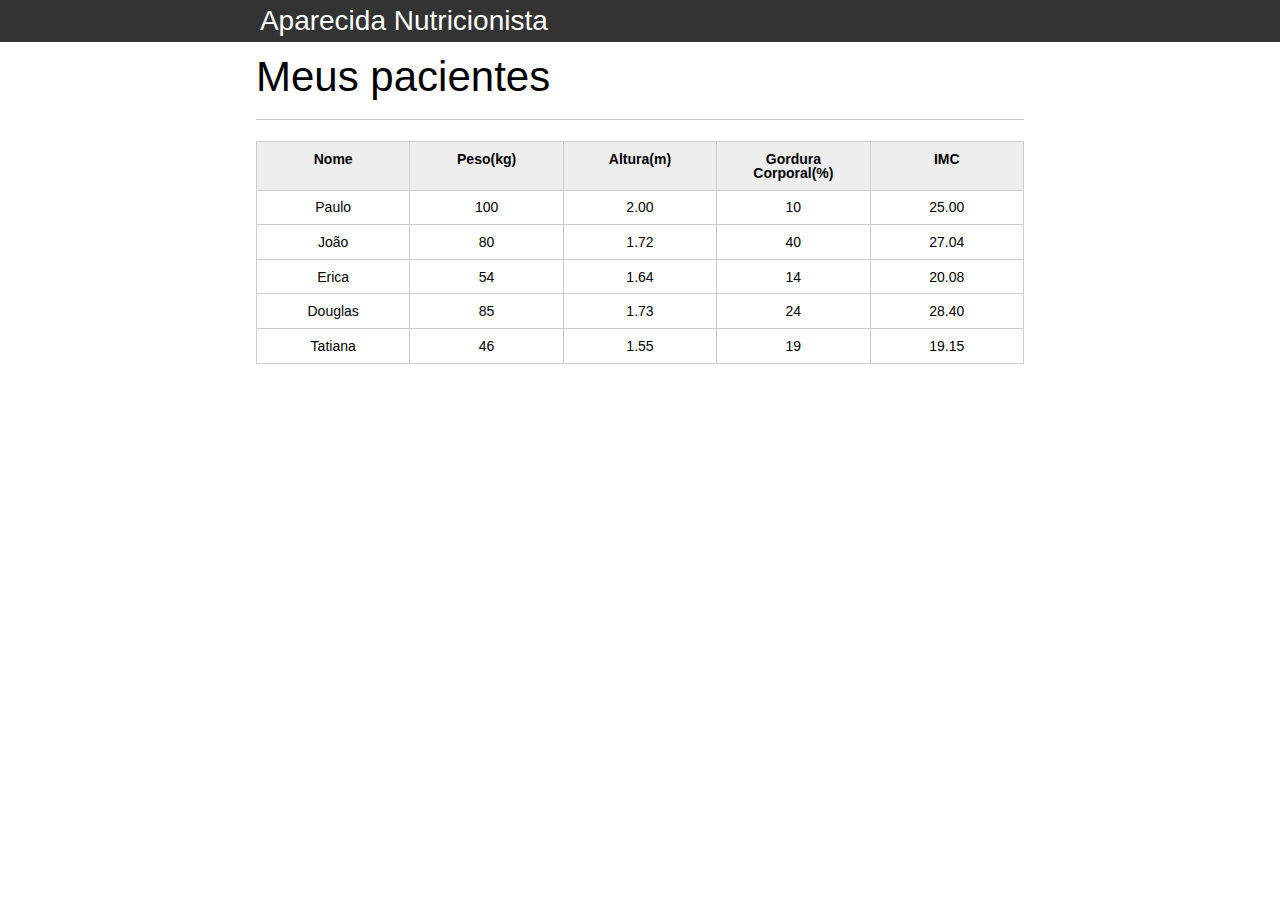
<file: Aula Formularios Eventos/IJS/introducao-javascript/index.html>
<!DOCTYPE html>
<html lang="pt-br">
	<head>
		<meta charset="UTF-8">
		<title>Aparecida Nutrição</title>
		<link rel="icon" href="favicon.ico" type="image/x-icon">
		<link rel="stylesheet" type="text/css" href="css/reset.css">
		<link rel="stylesheet" type="text/css" href="css/index.css">

	</head>
	<body>

		<header>
			<div class="container">
				<h1>Aparecida Nutrição</h1>
			</div>
		</header>
		<main>
			<section class="container">
				<h2>Meus pacientes</h2>
				<table>
					<thead>
						<tr>
							<th>Nome</th>
							<th>Peso(kg)</th>
							<th>Altura(m)</th>
							<th>Gordura Corporal(%)</th>
							<th>IMC</th>
						</tr>
					</thead>
					<tbody id="tabela-pacientes">
						<tr class="paciente" >
							<td class="info-nome">Paulo</td>
							<td class="info-peso">100</td>
							<td class="info-altura">2.00</td>
							<td class="info-gordura">10</td>
							<td class="info-imc">0</td>
						</tr>

						<tr class="paciente" >
							<td class="info-nome">João</td>
							<td class="info-peso">80</td>
							<td class="info-altura">1.72</td>
							<td class="info-gordura">40</td>
							<td class="info-imc">0</td>
						</tr>

						<tr class="paciente" >
							<td class="info-nome">Erica</td>
							<td class="info-peso">54</td>
							<td class="info-altura">1.64</td>
							<td class="info-gordura">14</td>
							<td class="info-imc">0</td>
						</tr>

						<tr class="paciente">
							<td class="info-nome">Douglas</td>
							<td class="info-peso">85</td>
							<td class="info-altura">1.73</td>
							<td class="info-gordura">24</td>
							<td class="info-imc">0</td>
						</tr>
						<tr class="paciente" >
							<td class="info-nome">Tatiana</td>
							<td class="info-peso">46</td>
							<td class="info-altura">1.55</td>
							<td class="info-gordura">19</td>
							<td class="info-imc">0</td>
						</tr>
					</tbody>
				</table>

			</section>
		</main>
<script>
var titulo = document.querySelector("h1");
titulo.textContent = "Aparecida Nutricionista";

var pacientes = document.querySelectorAll(".paciente");

for (var i = 0; i < pacientes.length; i++) {

    var paciente = pacientes[i];

    var tdPeso = paciente.querySelector(".info-peso");
    var peso = tdPeso.textContent;

    var tdAltura = paciente.querySelector(".info-altura");
    var altura = tdAltura.textContent;

    var tdImc = paciente.querySelector(".info-imc");

    var pesoEhValido = true;
    var alturaEhValida = true;

    if (peso <= 0 || peso >= 1000) {
        console.log("Peso inválido!");
        pesoEhValido = false;
        tdImc.textContent = "Peso inválido";
    }

    if (altura <= 0 || altura >= 3.00) {
        console.log("Altura inválida!");
        alturaEhValida = false;
        tdImc.textContent = "Altura inválida";
    }

  if (alturaEhValida && pesoEhValido) {
        var imc = peso / (altura * altura);
        tdImc.textContent = imc.toFixed(2);
    }
}

</script>
	</body>
</html>
</file>
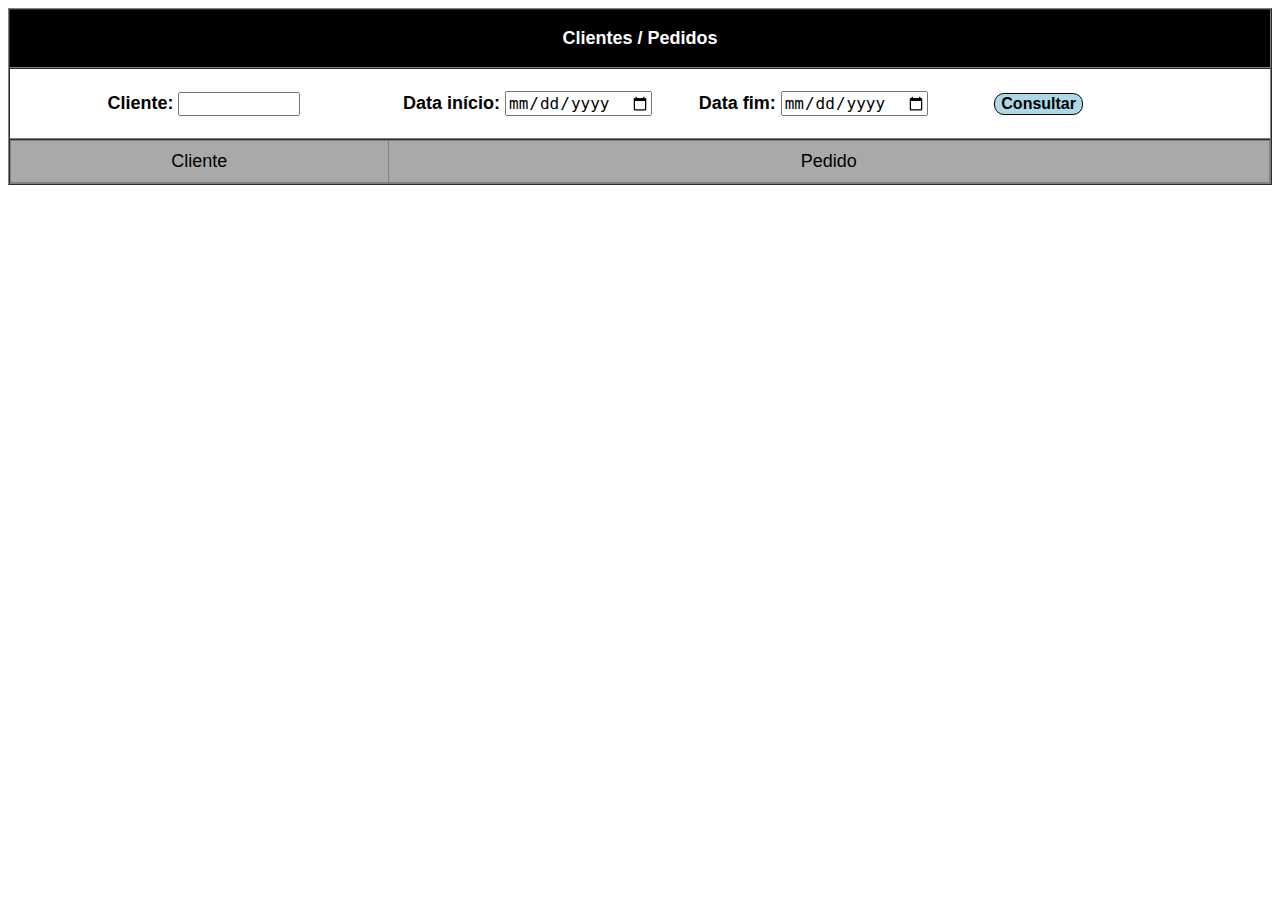
<file: Aula Formularios Eventos/consultaclientespedido.html>
<!DOCTYPE html>
<html lang="pt-br">
<head>
    <meta charset="UTF-8">
    <meta name="viewport" content="width=device-width, initial-scale=1.0">
    <title>Cadastro Produtos</title>
    <link rel="icon" type="image/png" href="ped1.png">
    <style>

.digita {
color: black;
font-size: 16px;
}

.form-submit-button {
background: lightblue;
color: black;
border: 1px solid black;
border-radius: 10px;
text-shadow: none;
font-size: 16px;
font-weight: bold;
spacing:30px;
}

.form-submit-button:hover {
background: blue;
color: #fff;
border: 4px outset gray;
border-radius: 20px;
text-shadow: none;
}

</style>
</head>

<body>


<div align="center">
    <center>
       <table border="1" cellpadding="0" cellspacing="0" width=100%>
        <tr>
            <td bgcolor="black" width=100%> 
            <font color="white" face="Arial" size=4><b>
                <p align="center" id="topo">Clientes / Pedidos</p></b>
            </font>
            </td>
        </tr>
        <tr>
            <td>
             <form method="POST">
              <input type="hidden" name="operacao" value="incluir">
              <table border="0" cellpadding="20">
               <tr>
                <td width="5%" align="left"><p></p></td>
               <td width="20%" align="left">
                <font color="black" face="Arial" size=4>
                <b>Cliente:</b>
                <input class="digita" type="text" id="codigo" name="codigo" size="10" maxlength="10">
                <br>
                </font>
               </td>
               <td width="20%" align="left">
                <font color="black" face="Arial" size=4>
                <b>Data início:</b>
                <input class="digita" type="date" id="categoria" name="categoria" size="50">
                <br>
                </font>
               </td>
               <td width="20%" align="left" rowspan="2">
                <font color="black" face="Arial" size=4>
                <b>Data fim:</b>
                <input class="digita" type="date" id="categoria" name="categoria" size="50">
                </font>
               </td>
                <td width="20%" align="left">
                <font color="black" face="Arial" size=4>
                <input class="form-submit-button" type="submit" value="Consultar" name="salvar">
                </font>
               </td>               </tr>
               </table>
             </form>
            </td>

<tr>
<td bgcolor="darkgray">
    <form method="POST">
    <input type="hidden" name="operacao" value="consulta">
    <table width="100%" border="1" cellpadding="10" style="border-collapse:collapse;">
        <td width="30%" align="center">
            <font color="black" face="Arial" size=4>
              Cliente
            </font>
           </td>
     <td width="70%" align="center">
        <font color="black" face="Arial" size=4>
            Pedido
        </font>
    </td>
   </table>
</form>
</td>
</tr>

</tr>
    </table>
    </center>
</div>

</body>
</html>
</file>
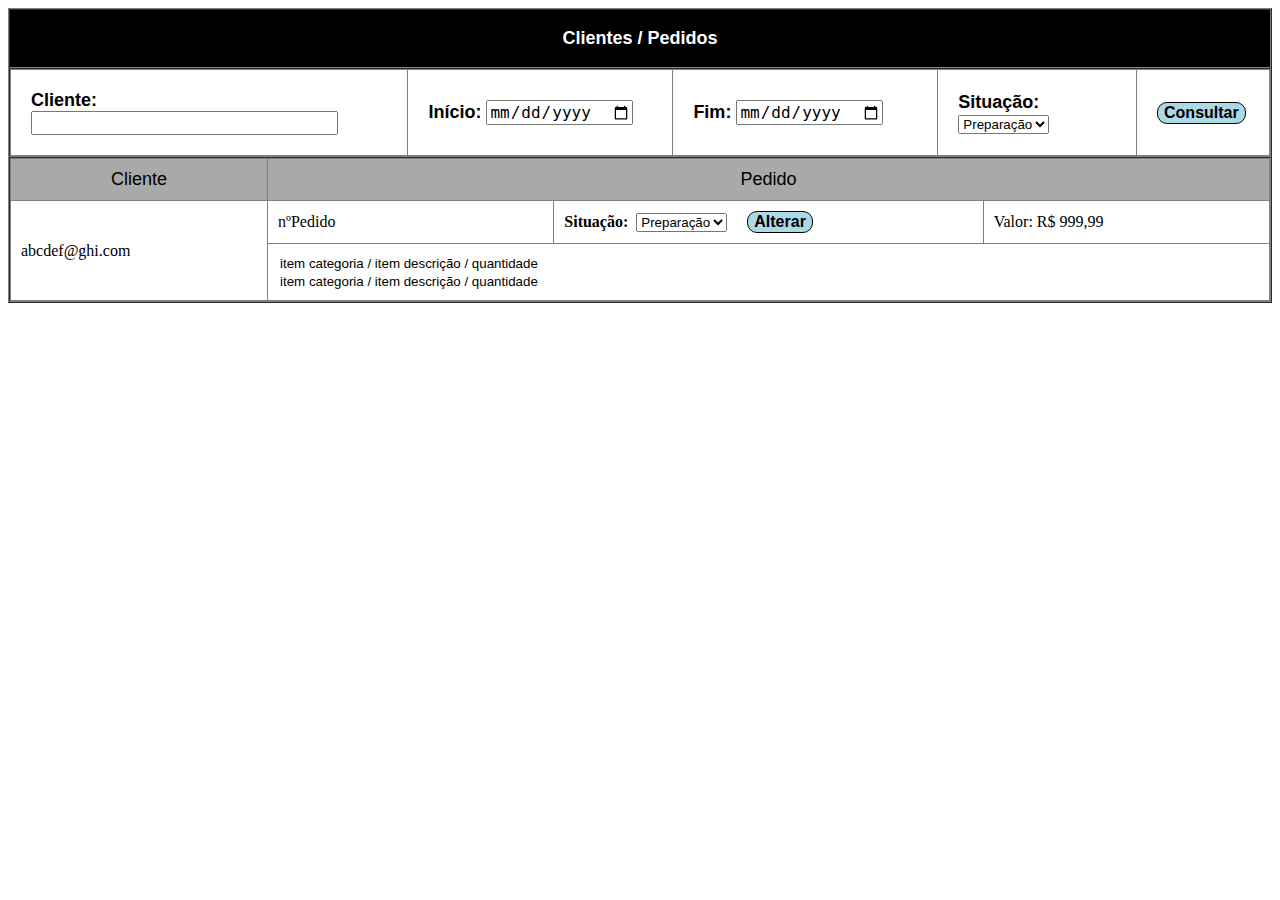
<file: Aula Formularios Eventos/consultaeatualizapedidos.html>
<!DOCTYPE html>
<html lang="pt-br">
<head>
    <meta charset="UTF-8">
    <meta name="viewport" content="width=device-width, initial-scale=1.0">
    <title>Cadastro Produtos</title>
    <link rel="icon" type="image/png" href="ped1.png">
    <style>

.input1{
    box-shadow: 0 0 0 0;
    border: 0 none;
    outline: 0;
}

.digita {
color: black;
font-size: 16px;
}

.form-submit-button {
background: lightblue;
color: black;
border: 1px solid black;
border-radius: 10px;
text-shadow: none;
font-size: 16px;
font-weight: bold;
spacing:30px;
}

.form-submit-button:hover {
background: blue;
color: #fff;
border: 4px outset gray;
border-radius: 20px;
text-shadow: none;
}

.table2 {
  border-collapse: collapse;
}

</style>
</head>

<body>


<div align="center">
    <center>
       <table border="1" cellpadding="0" cellspacing="0" width=100%>
        <tr>
            <td bgcolor="black" width=100%> 
            <font color="white" face="Arial" size=4><b>
                <p align="center" id="topo">Clientes / Pedidos</p></b>
            </font>
            </td>
        </tr>
        <tr>
            <td>
             <form method="POST">
              <input type="hidden" name="operacao" value="incluir">
              <table border="1" cellpadding="20" class="table2">
               <tr>
               <td width="30%" align="left">
                <font color="black" face="Arial" size=4>
                <b>Cliente:</b>
                <input class="digita" type="text" id="codigo" name="codigo" size="30" maxlength="30">
                <br>
                </font>
               </td>
               <td width="20%" align="left">
                <font color="black" face="Arial" size=4>
                <b>Início:</b>
                <input class="digita" type="date" id="categoria" name="categoria" size="50">
                <br>
                </font>
               </td>
               <td width="20%" align="left" rowspan="2">
                <font color="black" face="Arial" size=4>
                <b>Fim:</b>
                <input class="digita" type="date" id="categoria" name="categoria" size="50">
                </font>
               </td>

                <td width="15%" align="left">
                 <font color="black" face="Arial" size=4>
                 <b>Situação:  &nbsp;</b><select id="cars">
                    <option value="preparação">Preparação</option>
                    <option value="pronto">Pronto</option>
                    <option value="entregue">Entregue</option>
                  </select>
                 <br>
                 </font>
                </td>


                <td width="5%" align="left">
                <font color="black" face="Arial" size=4>
                <input class="form-submit-button" type="submit" value="Consultar" name="salvar">
                </font>
               </td>               </tr>
               </table>
             </form>
            </td>

<tr>
<td bgcolor="darkgray">
    <form method="POST">
    <input type="hidden" name="operacao" value="consulta">
    <table width="100%" border="1" cellpadding="10" style="border-collapse:collapse;">
        <td width="30%" align="center">
            <font color="black" face="Arial" size=4>
              Cliente
            </font>
           </td>
     <td width="70%" align="center" colspan="3">
        <font color="black" face="Arial" size=4>
            Pedido
        </font>
    </td>

<tr bgcolor="white" color="gray">
<td width="30%" align="left" rowspan="3">
abcdef@ghi.com
</td>
<td width="10%" align="left">
nºPedido
</td>

                <td width="15%" align="left">
                 <b>Situação:  &nbsp;</b><select id="cars">
                    <option value="preparação">Preparação</option>
                    <option value="pronto">Pronto</option>
                    <option value="entregue">Entregue</option>
                  </select>
                &nbsp;&nbsp;&nbsp;&nbsp;<input class="form-submit-button" type="submit" value="Alterar" name="salvar">
                </td>
<td width="10%" align="left">
Valor: R$ 999,99
</td>
</tr>
<tr bgcolor="white"  color="gray">
<td colspan="3" rowspan="2">
<input class="input1" type="text" value="item categoria / item descrição / quantidade" size="120" maxlength="120" readonly/><br>
<input class="input1" type="text" value="item categoria / item descrição / quantidade" size="120" maxlength="120" readonly/>
</td>
</tr>
   </table>
</form>
</td>
</tr>

</tr>
    </table>
    </center>
</div>

</body>
</html>
</file>
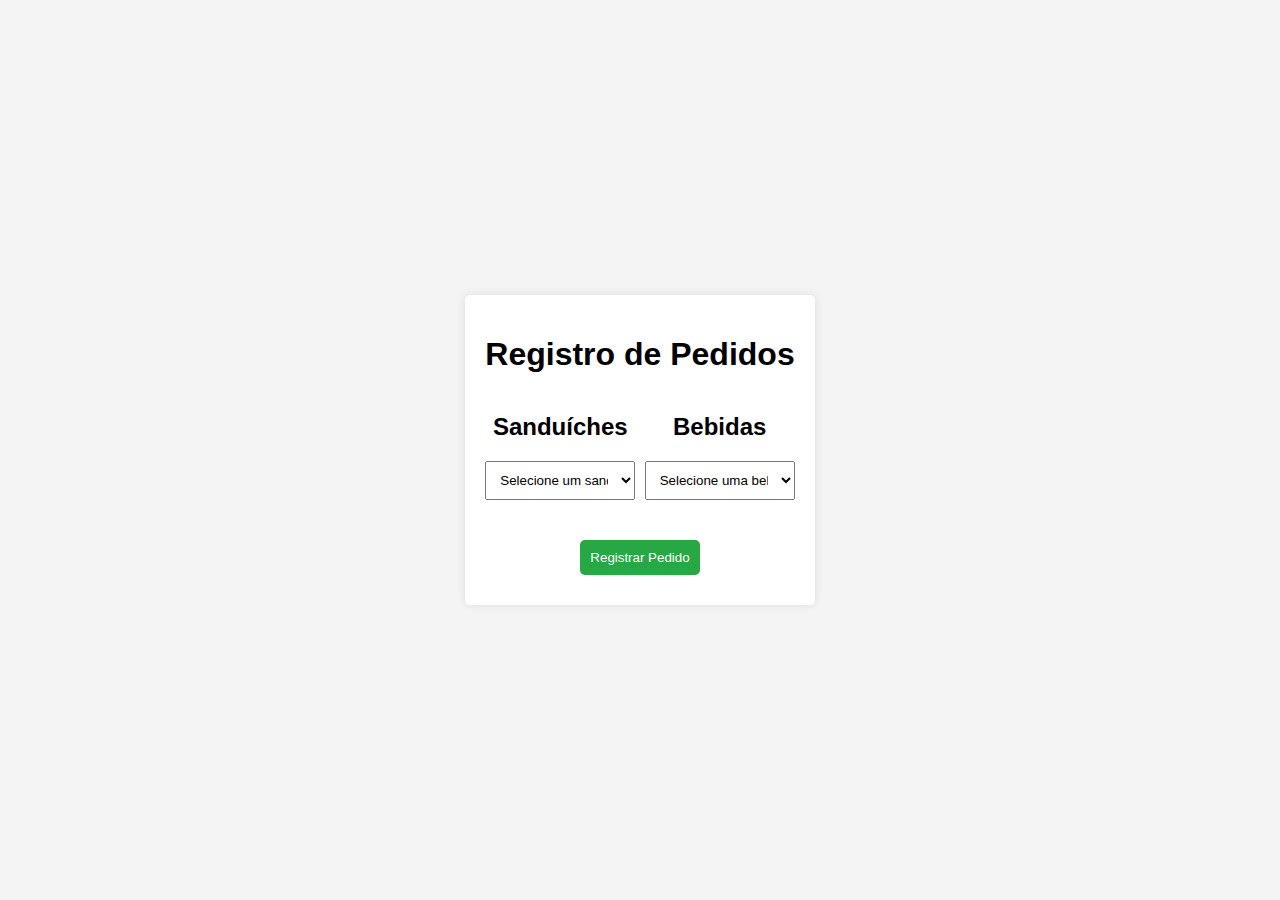
<file: Aula Formularios Eventos/pedido.html>
<!DOCTYPE html>
<html lang="pt-BR">
<head>
    <meta charset="UTF-8">
    <meta name="viewport" content="width=device-width, initial-scale=1.0">
    <title>Registro de Pedidos</title>
    <link rel="stylesheet" href="styles.css">
</head>
<body>
    <div class="container">
        <h1>Registro de Pedidos</h1>
        <form id="orderForm">
            <div class="list-container">
                <div>
                    <h2>Sanduíches</h2>
                    <select id="sandwich" required>
                        <option value="">Selecione um sanduíche</option>
                        <option value="Sanduíche 1">Sanduíche 1</option>
                        <option value="Sanduíche 2">Sanduíche 2</option>
                        <option value="Sanduíche 3">Sanduíche 3</option>
                        <option value="Sanduíche 4">Sanduíche 4</option>
                        <option value="Sanduíche 5">Sanduíche 5</option>
                        <option value="Sanduíche 6">Sanduíche 6</option>
                        <option value="Sanduíche 7">Sanduíche 7</option>
                        <option value="Sanduíche 8">Sanduíche 8</option>
                        <option value="Sanduíche 9">Sanduíche 9</option>
                        <option value="Sanduíche 10">Sanduíche 10</option>
                    </select>
                </div>
                <div>
                    <h2>Bebidas</h2>
                    <select id="drink" required>
                        <option value="">Selecione uma bebida</option>
                        <option value="Bebida 1">Bebida 1</option>
                        <option value="Bebida 2">Bebida 2</option>
                        <option value="Bebida 3">Bebida 3</option>
                        <option value="Bebida 4">Bebida 4</option>
                        <option value="Bebida 5">Bebida 5</option>
                        <option value="Bebida 6">Bebida 6</option>
                        <option value="Bebida 7">Bebida 7</option>
                        <option value="Bebida 8">Bebida 8</option>
                        <option value="Bebida 9">Bebida 9</option>
                        <option value="Bebida 10">Bebida 10</option>
                    </select>
                </div>
            </div>
            <button type="submit">Registrar Pedido</button>
        </form>
        
        <div id="orderConfirmation" class="confirmation"></div>
    </div>
    
    <script src="script.js"></script>
</body>
</html>
</file>
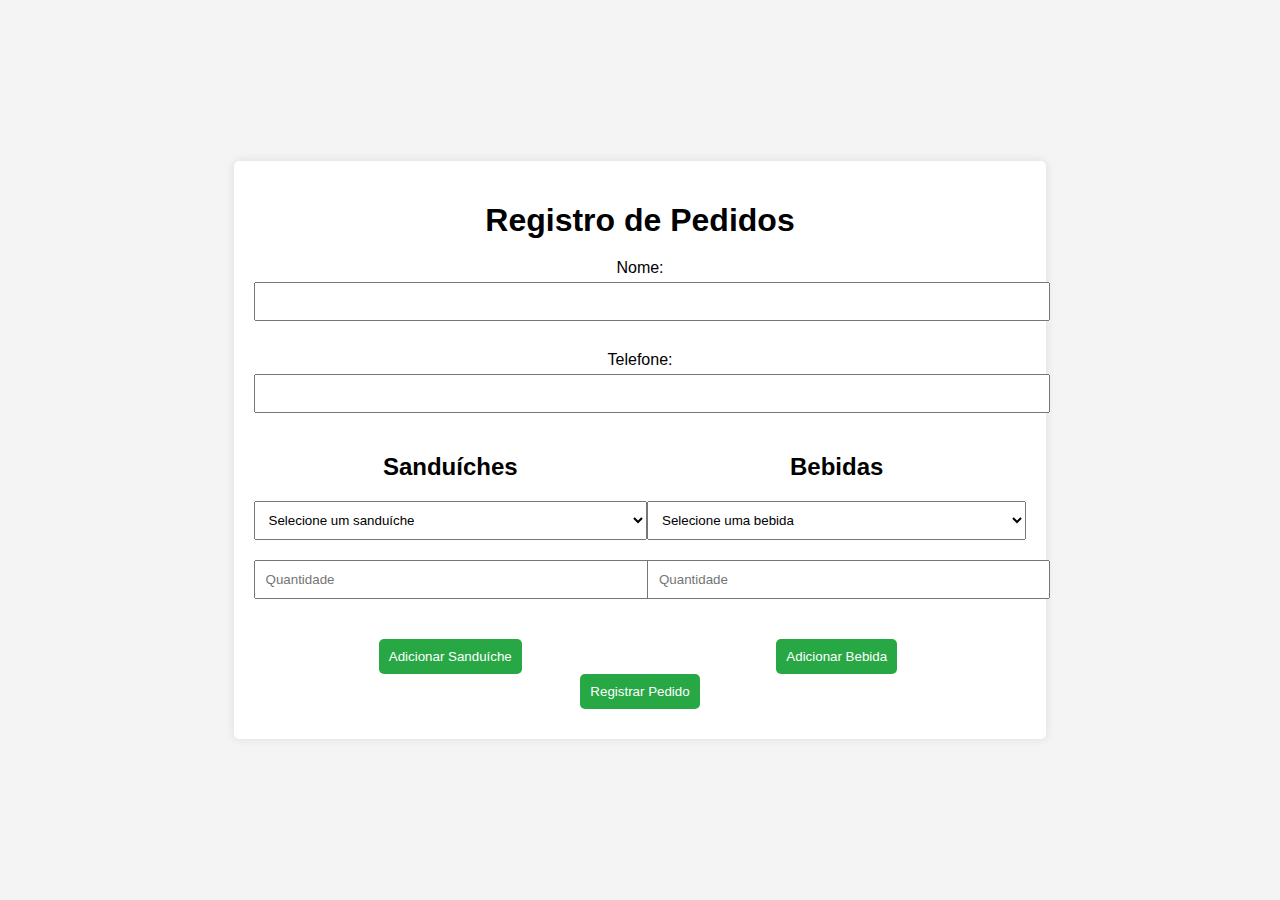
<file: Aula Formularios Eventos/pedido2.html>
<!DOCTYPE html>
<html lang="pt-BR">
<head>
    <meta charset="UTF-8">
    <meta name="viewport" content="width=device-width, initial-scale=1.0">
    <title>Registro de Pedidos</title>
    <link rel="stylesheet" href="styles2.css">
</head>
<body>
    <div class="container">
        <h1>Registro de Pedidos</h1>
        <form id="orderForm">
            <label for="name">Nome:</label>
            <input type="text" id="name" required>

            <label for="phone">Telefone:</label>
            <input type="tel" id="phone" required>

            <div class="list-container">
                <div>
                    <h2>Sanduíches</h2>
                    <div class="item">
                        <select class="sandwich" required>
                            <option value="">Selecione um sanduíche</option>
                            <option value="Sanduíche 1">Sanduíche 1</option>
                            <option value="Sanduíche 2">Sanduíche 2</option>
                            <option value="Sanduíche 3">Sanduíche 3</option>
                            <option value="Sanduíche 4">Sanduíche 4</option>
                            <option value="Sanduíche 5">Sanduíche 5</option>
                        </select>
                        <input type="number" class="quantity" min="1" placeholder="Quantidade" required>
                    </div>
                    <button type="button" id="addSandwich">Adicionar Sanduíche</button>
                </div>
                <div>
                    <h2>Bebidas</h2>
                    <div class="item">
                        <select class="drink" required>
                            <option value="">Selecione uma bebida</option>
                            <option value="Bebida 1">Bebida 1</option>
                            <option value="Bebida 2">Bebida 2</option>
                            <option value="Bebida 3">Bebida 3</option>
                            <option value="Bebida 4">Bebida 4</option>
                            <option value="Bebida 5">Bebida 5</option>
                        </select>
                        <input type="number" class="quantity" min="1" placeholder="Quantidade" required>
                    </div>
                    <button type="button" id="addDrink">Adicionar Bebida</button>
                </div>
            </div>
            <button type="submit">Registrar Pedido</button>
        </form>

        <div id="orderConfirmation" class="confirmation"></div>
    </div>
    
    <script src="script2.js"></script>
</body>
</html>
</file>
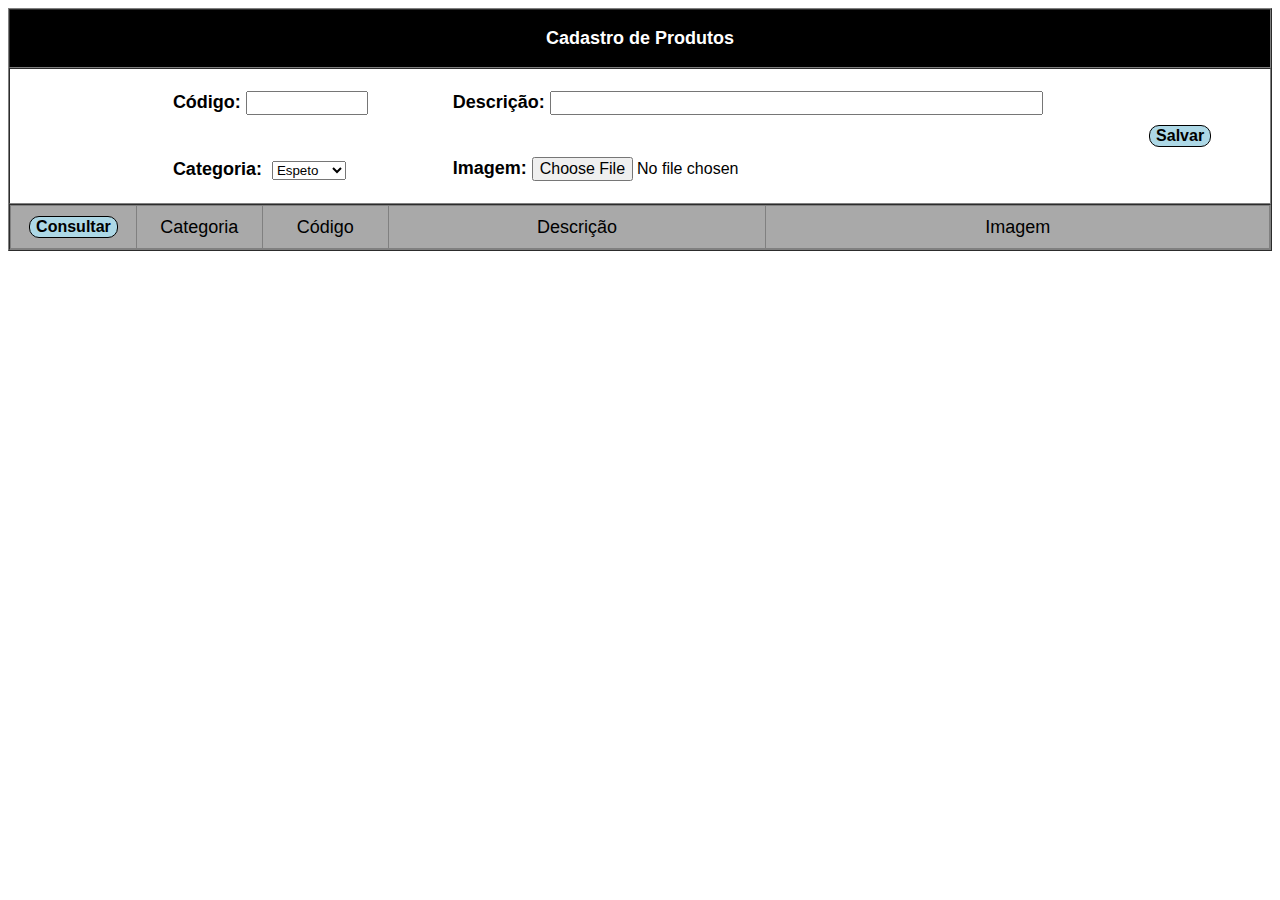
<file: Aula Formularios Eventos/produtos.html>
<!DOCTYPE html>
<html lang="pt-br">
<head>
    <meta charset="UTF-8">
    <meta name="viewport" content="width=device-width, initial-scale=1.0">
    <title>Cadastro Produtos</title>
    <link rel="icon" type="image/png" href="ped1.png">
    <style>

.digita {
color: black;
font-size: 16px;
}

.form-submit-button {
background: lightblue;
color: black;
border: 1px solid black;
border-radius: 10px;
text-shadow: none;
font-size: 16px;
font-weight: bold;
spacing:30px;
}

.form-submit-button:hover {
background: blue;
color: #fff;
border: 4px outset gray;
border-radius: 20px;
text-shadow: none;
}

</style>
</head>

<body>


<div align="center">
    <center>
       <table border="1" cellpadding="0" cellspacing="0" width=100%>
        <tr>
            <td bgcolor="black" width=100%> 
            <font color="white" face="Arial" size=4><b>
                <p align="center" id="topo">Cadastro de Produtos</p></b>
            </font>
            </td>
        </tr>
        <tr>
            <td>
             <form method="POST">
              <input type="hidden" name="operacao" value="incluir">
              <table border="0" cellpadding="20">
               <tr>
                <td width="10%" align="left"><p></p></td>
               <td width="20%" align="left">
                <font color="black" face="Arial" size=4>
                <b>Código:</b>
                <input class="digita" type="text" id="codigo" name="codigo" size="10" maxlength="10">
                <br>
                </font>
               </td>
               <td width="50%" align="left">
                <font color="black" face="Arial" size=4>
                <b>Descrição:</b>
                <input class="digita" type="text" id="categoria" name="categoria" size="50">
                <br>
                </font>
               </td>
               <td width="10%" align="left" rowspan="2">
                <font color="black" face="Arial" size=4>
                <input class="form-submit-button" type="submit" value="Salvar" name="salvar">
                </font>
               </td>
               </tr>
               <tr>
                <td width="10%" align="left"><p></p></td>
                <td width="20%" align="left">
                 <font color="black" face="Arial" size=4>
                 <b>Categoria:  &nbsp;</b><select id="cars">
                    <option value="espeto">Espeto</option>
                    <option value="bebida">Bebida</option>
                    <option value="adicional">Adiconal</option>
                  </select>
                 <br>
                 </font>
                </td>
                <td width="50%" align="left">
                 <font color="black" face="Arial" size=4>
                 <b>Imagem:</b>
                 <input class="digita" type="file" id="categoria" name="categoria">
                 <br>
                 </font>
                </td>
                </tr>
               </table>
             </form>
            </td>

<tr>
<td bgcolor="darkgray">
    <form method="POST">
    <input type="hidden" name="operacao" value="consulta">
    <table width="100%" border="1" cellpadding="10" style="border-collapse:collapse;">
        <td width="10%" align="center">
            <input class="form-submit-button" type="submit" value="Consultar" name="consultar">
        </td>
        <td width="10%" align="center">
            <font color="black" face="Arial" size=4>
              Categoria
            </font>
           </td>
              <td width="10%" align="center">
      <font color="black" face="Arial" size=4>
        Código
      </font>
     </td>
     <td width="30%" align="center">
      <font color="black" face="Arial" size=4>
          Descrição
      </font>
     </td>
     <td width="40%" align="center">
        <font color="black" face="Arial" size=4>
            Imagem
        </font>
    </td>
   </table>
</form>
</td>
</tr>

</tr>
    </table>
    </center>
</div>

</body>
</html>
</file>
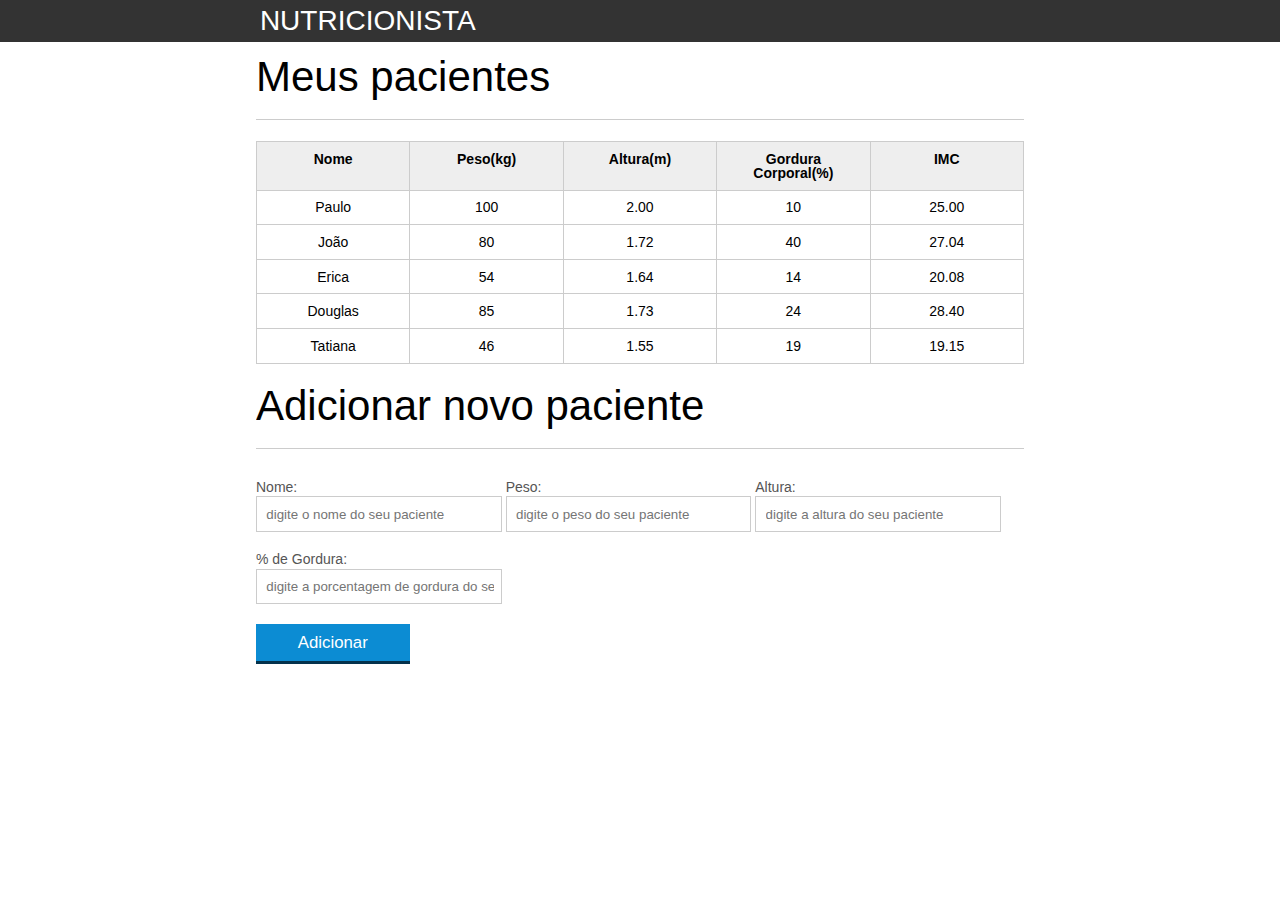
<file: Aula Formularios Eventos/IJS/introducao-javascript/cadastropacientes.html>
<!DOCTYPE html>
<html lang="pt-br">
	<head>
		<meta charset="UTF-8">
		<title>Aparecida Nutrição</title>
		<link rel="icon" href="favicon.ico" type="image/x-icon">
		<link rel="stylesheet" type="text/css" href="css/reset.css">
		<link rel="stylesheet" type="text/css" href="css/index.css">

	</head>
	<body>

		<header>
			<div class="container">
				<h1>A Nutrição</h1>
			</div>
		</header>
		<main>
			<section class="container">
				<h2>Meus pacientes</h2>
				<table>
					<thead>
						<tr>
							<th>Nome</th>
							<th>Peso(kg)</th>
							<th>Altura(m)</th>
							<th>Gordura Corporal(%)</th>
							<th>IMC</th>
						</tr>
					</thead>
					<tbody id="tabela-pacientes">
						<tr class="paciente" >
							<td class="info-nome">Paulo</td>
							<td class="info-peso">100</td>
							<td class="info-altura">2.00</td>
							<td class="info-gordura">10</td>
							<td class="info-imc">0</td>
						</tr>

						<tr class="paciente" >
							<td class="info-nome">João</td>
							<td class="info-peso">80</td>
							<td class="info-altura">1.72</td>
							<td class="info-gordura">40</td>
							<td class="info-imc">0</td>
						</tr>

						<tr class="paciente" >
							<td class="info-nome">Erica</td>
							<td class="info-peso">54</td>
							<td class="info-altura">1.64</td>
							<td class="info-gordura">14</td>
							<td class="info-imc">0</td>
						</tr>

						<tr class="paciente">
							<td class="info-nome">Douglas</td>
							<td class="info-peso">85</td>
							<td class="info-altura">1.73</td>
							<td class="info-gordura">24</td>
							<td class="info-imc">0</td>
						</tr>
						<tr class="paciente" >
							<td class="info-nome">Tatiana</td>
							<td class="info-peso">46</td>
							<td class="info-altura">1.55</td>
							<td class="info-gordura">19</td>
							<td class="info-imc">0</td>
						</tr>

					</tbody>
				</table>

			</section>
		</main>

<!-- ... -->
<br>
<section class="container">
    <h2 id="titulo-form">Adicionar novo paciente</h2>
    <form id="form-adiciona">
        <div class="grupo">
            <label for="nome">Nome:</label>
            <input id="nome" name="nome" type="text" placeholder="digite o nome do seu paciente" class="campo">
        </div>
        <div class="grupo">
            <label for="peso">Peso:</label>
            <input id="peso" name="peso" type="text" placeholder="digite o peso do seu paciente" class="campo campo-medio">
        </div>
        <div class="grupo">
            <label for="altura">Altura:</label>
            <input id="altura" name="altura" type="text" placeholder="digite a altura do seu paciente" class="campo campo-medio">
        </div>
        <div class="grupo">
            <label for="gordura">% de Gordura:</label>
            <input id="gordura" type="text" placeholder="digite a porcentagem de gordura do seu paciente" class="campo campo-medio">
        </div>

        <button id="adicionar-paciente" class="botao bto-principal">Adicionar</button>
    </form>
</section>


<script>
var titulo = document.querySelector("h1");
titulo.textContent = "NUTRICIONISTA";

var pacientes = document.querySelectorAll(".paciente");

for (var i = 0; i < pacientes.length; i++) {

    var paciente = pacientes[i];

    var tdPeso = paciente.querySelector(".info-peso");
    var peso = tdPeso.textContent;

    var tdAltura = paciente.querySelector(".info-altura");
    var altura = tdAltura.textContent;

    var tdImc = paciente.querySelector(".info-imc");

    var pesoEhValido = true;
    var alturaEhValida = true;

    if (peso <= 0 || peso >= 1000) {
        console.log("Peso inválido!");
        pesoEhValido = false;
        tdImc.textContent = "Peso inválido";
    }

    if (altura <= 0 || altura >= 3.00) {
        console.log("Altura inválida!");
        alturaEhValida = false;
        tdImc.textContent = "Altura inválida";
    }

  if (alturaEhValida && pesoEhValido) {
        var imc = peso / (altura * altura);
        tdImc.textContent = imc.toFixed(2);
    }
}

var botaoAdicionar = document.querySelector("#adicionar-paciente");
botaoAdicionar.addEventListener("click", function(event) {
    event.preventDefault();

    var form = document.querySelector("#form-adiciona");

    var nome = form.nome.value;
    var peso = form.peso.value;
    var altura = form.altura.value;
    var gordura = form.gordura.value;
    var imc = peso / (altura * altura);

    var pacienteTr = document.createElement("tr");

    var nomeTd = document.createElement("td");
    var pesoTd = document.createElement("td");
    var alturaTd = document.createElement("td");
    var gorduraTd = document.createElement("td");
    var imcTd = document.createElement("td");

    nomeTd.textContent = nome;
    pesoTd.textContent = peso;
    alturaTd.textContent = altura;
    gorduraTd.textContent = gordura;
    imcTd.textContent = imc.toFixed(2);

    pacienteTr.appendChild(nomeTd);
    pacienteTr.appendChild(pesoTd);
    pacienteTr.appendChild(alturaTd);
    pacienteTr.appendChild(gorduraTd);
    pacienteTr.appendChild(imcTd);

    var tabela = document.querySelector("#tabela-pacientes");

    tabela.appendChild(pacienteTr);
});

</script>
	</body>
</html>
</file>
<file: Aula Formularios Eventos/IJS/introducao-javascript/css/index.css>
*{
	box-sizing: border-box;
 }

body{
	font-family: "Helvetica Neue", "Helvetica", Helvetica, Arial, sans-serif;
	font-size: 14px;
}

header{
	background-color: #333;
	height: 3em;
	color: #FFF;
	margin-bottom: 1em;
}

header h1{
	font-size: 2em;
	display:inline-block;
	vertical-align:	middle;
}
header h2{
	font-size: 2em;
	display:inline-block;
	vertical-align:	middle;
}

header .container:before{
	content: '';
	display:inline-block;
	height: 100%;
	vertical-align:	middle;
}

.container{
	width: 60%;
	height: 100%;
	margin: 0 auto;
}

section{
	margin: 2em 0;
	overflow: hidden;
}

section h2{
	font-size: 3em;
	display: block;
	padding-bottom: .5em;
	border-bottom: 1px solid #ccc;
	margin-bottom: .5em;
}

table{
	width: 100%;
	margin-bottom : .5em;
    table-layout: fixed;

}

td, th {
	padding: .7em;
	margin: 0;
	border: 1px solid #ccc;
	text-align: center;
}

th{
	font-weight: bold;
	background-color: #EEE;
}

label{
	color: #555;
	display: block;
	margin-bottom: .2em;
}

.campo{
	margin: 0;
	padding-bottom: 1em;
	width: 100%;
	border: 1px solid #ccc;
	padding: .7em;
	width: 100%;
}

.campo-medio{
	display: inline-block;
	padding-right: .5em;
}

.grupo{
	width: 32%;
	display: inline-block;
	padding: 10px 0px;
}

button{
	padding: .5em 2em;
	border: 0;
	border-bottom: 3px solid;
	font-size: 1.2em;
	cursor: pointer;
	margin: 0;
	margin-top: -3px;
	color: #fff;
	background-color:#0c8cd3;
	border-color: #04324c;
	width: 20%;
    display: block;
    clear: both;
    margin: 10px 0px;

}

button:active{
	margin-top:0px;
	border: 0;
}

button[disabled=disabled], button:disabled {
    background-color: gray;
	border-color: darkgray;

}

.adicionar-paciente{
    margin-top: 30px;
}

.campo-invalido{
	border: 1px solid red;
}
</file>
<file: Aula Formularios Eventos/styles.css>
body {
    font-family: Arial, sans-serif;
    background-color: #f4f4f4;
    display: flex;
    justify-content: center;
    align-items: center;
    height: 100vh;
    margin: 0;
}

.container {
    background: white;
    padding: 20px;
    border-radius: 5px;
    box-shadow: 0 0 10px rgba(0, 0, 0, 0.1);
    text-align: center;
}

h1 {
    margin-bottom: 20px;
}

.list-container {
    display: flex;
    justify-content: space-between;
    margin-bottom: 20px;
}

select {
    width: 150px;
    padding: 10px;
    margin-bottom: 20px;
}

button {
    padding: 10px;
    background: #28a745;
    color: white;
    border: none;
    border-radius: 5px;
    cursor: pointer;
}

button:hover {
    background: #218838;
}

.confirmation {
    margin-top: 10px;
    font-size: 1.2em;
}
</file>
<file: Aula Formularios Eventos/styles2.css>
body {
    font-family: Arial, sans-serif;
    background-color: #f4f4f4;
    display: flex;
    justify-content: center;
    align-items: center;
    height: 100vh;
    margin: 0;
}

.container {
    background: white;
    padding: 20px;
    border-radius: 5px;
    box-shadow: 0 0 10px rgba(0, 0, 0, 0.1);
    text-align: center;
}

h1 {
    margin-bottom: 20px;
}

label {
    display: block;
    margin: 10px 0 5px;
}

input, select {
    width: 100%;
    padding: 10px;
    margin-bottom: 20px;
}

button {
    padding: 10px;
    background: #28a745;
    color: white;
    border: none;
    border-radius: 5px;
    cursor: pointer;
}

button:hover {
    background: #218838;
}

.list-container {
    display: flex;
    justify-content: space-between;
}

.item {
    margin-bottom: 20px;
}

.confirmation {
    margin-top: 10px;
    font-size: 1.2em;
}
</file>
